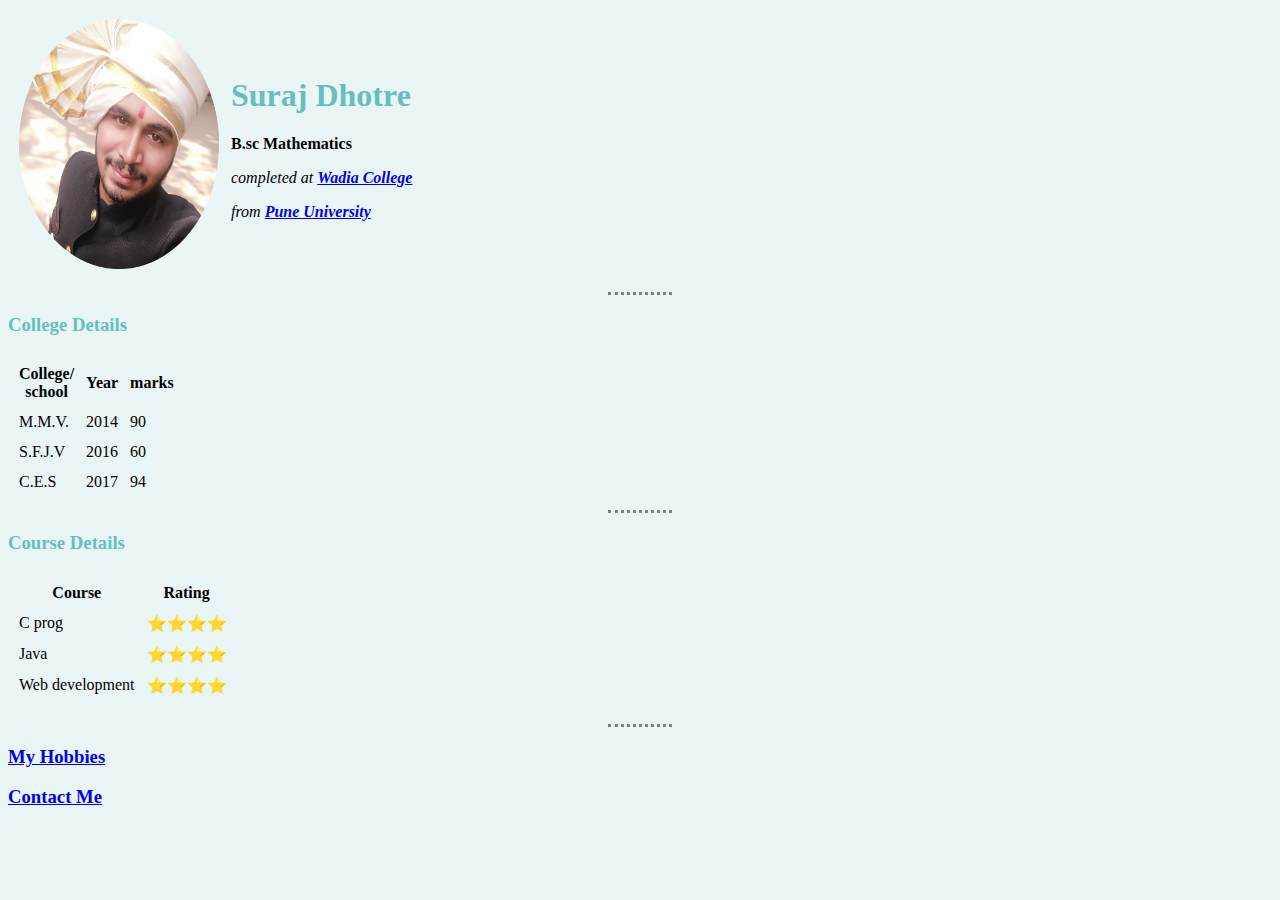
<file: index.html>
<!DOCTYPE html>
<html lang="en" dir="ltr">

<head>
  <meta charset="utf-8">
  <title>My Personal Site</title>
  <link rel="stylesheet" href="css/style.css">

</head>

<body >
  <table cellspacing="10px">
    <tr>
      <td><img src="suraj.png" alt="Suraj Dhotre" height="250" width="200">
      </td>
      <td>
        <h1>Suraj Dhotre</h1>
        <p><strong> B.sc Mathematics</strong></p>
        <p><em>completed at <strong><a href="https://images.static-collegedunia.com/public/college_data/images/appImage/1486972897cvr.png">Wadia College</a></strong></em></p>
        <p><em>from <strong><a href="http://www.unipune.ac.in/">Pune University</a></strong></em></p>
      </td>
    </tr>
  </table>
  <hr>
  <h3>College Details</h3>
  <table cellspacing="10px">
    <thead>
      <tr>
        <th>College/<br>school</th>
        <th>Year</th>
        <th>marks</th>
      </tr>
    <tbody>
      <tr>
        <td>M.M.V.</td>
        <td>2014</td>
        <td>90</td>
      </tr>
      <tr>
        <td>S.F.J.V</td>
        <td>2016</td>
        <td>60</td>
      </tr>
      <tr>
        <td>C.E.S</td>
        <td>2017</td>
        <td>94</td>
      </tr>
    </tbody>
    </thead>
  </table>
  <hr>
  <h3>Course Details</h3>
  <table cellspacing="10px">
    <tr>
      <th>Course</th>
      <th>Rating</th>
    </tr>
    <tr>
      <td>C prog</td>
      <td>⭐⭐⭐⭐</td>
    </tr>
    <tr>
      <td>Java</td>
      <td>⭐⭐⭐⭐</td>
    </tr>
    <td>Web development</td>
    <td>⭐⭐⭐⭐</td>
    <tr>
    </tr>
  </table>
  <hr>
  <h3><a href="Hobbies.html">My Hobbies</a></h3>
  <h3><a href="Contact.html">Contact Me</a></h3>
</body>

</html>
</file>
<file: css/style.css>
body {
   background-color: #EAF6F6;
 }
img:hover{
  background-color: red;
}
 hr {
   border-style: none;
   border-top: dotted;
   border-color:grey ;
   border-width: 15%;
   width: 5%;
 }
 h1
 {
   color: #66BFBF;
 }
 h3
 {
   color: #66BFBF;
 }
 h2
 {
   color: #66BFBF;
 }
 .Hob:hover
 {
   background-color: yellow;

 }
</file>
